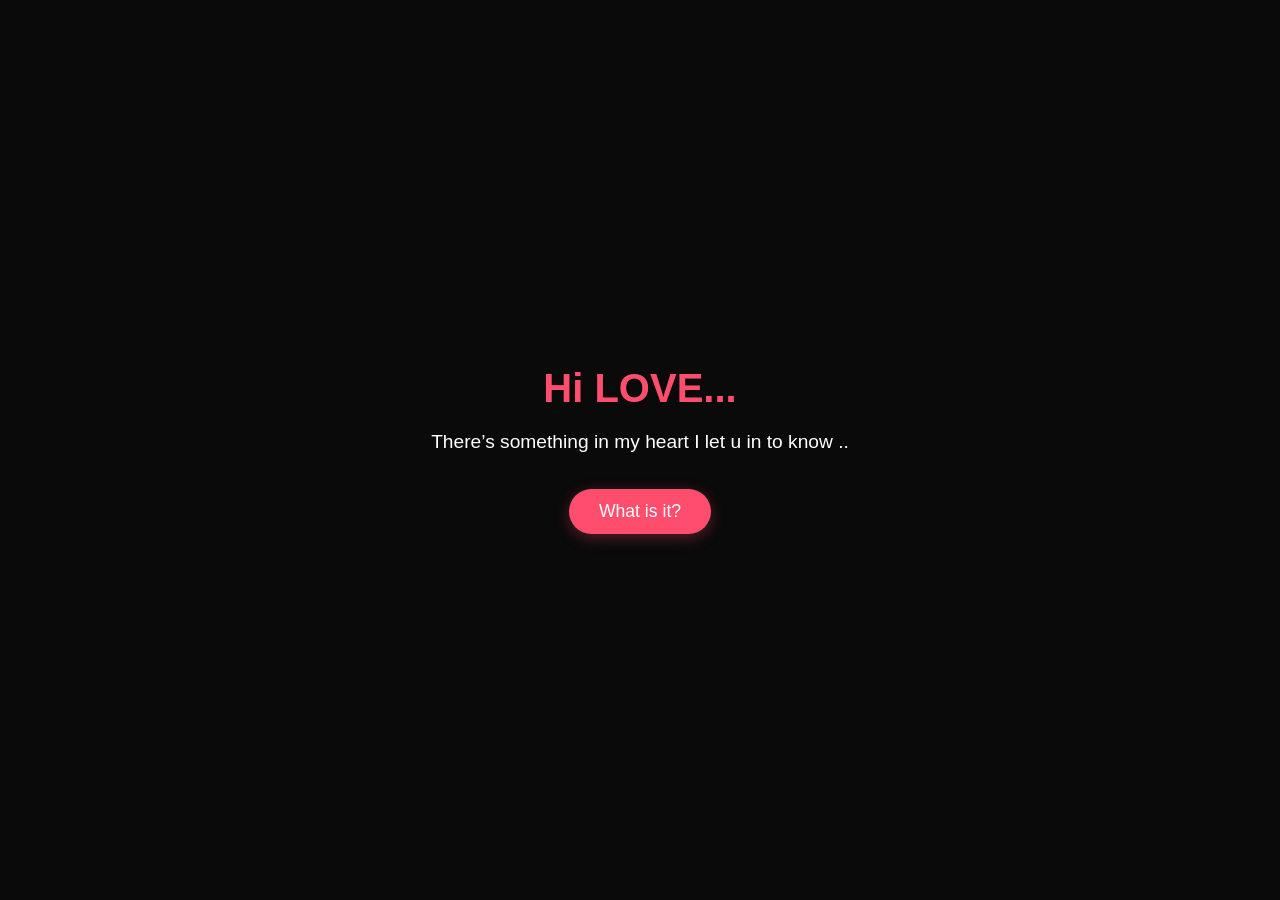
<file: docs/index.html>
<!DOCTYPE html>
<html lang="en">
<head>
    <meta charset="UTF-8">
    <meta name="viewport" content="width=device-width, initial-scale=1.0">
    <title>For Someone Special</title>
    <link rel="stylesheet" href="style.css">
</head>
<body>
    <div id="container">
        <!-- Screen 1: The Intro -->
        <div id="screen1" class="screen active">
            <h1 class="fade-in">Hi LOVE...</h1>
            <p class="fade-in-delayed">There’s something in my heart I let u in to know ..</p>
            <button id="next1" class="btn">What is it?</button>
        </div>

        <!-- Screen 2: The Question -->
        <div id="screen2" class="screen">
            <h1>Hold on… just a quick check before I let you in 💫</h1>
            <p>Which foods provide satiety??</p>
            <input type="text" id="password" placeholder="Enter Answer..." autocomplete="off">
            <button id="checkPass" class="btn">Let me in.</button>
            <p id="errorMsg" class="error"></p>
        </div>

        <!-- Screen 3: The Message -->
        <div id="screen3" class="screen">
            <canvas id="canvas"></canvas>
            <div class="message-container">
                <div class="paper">
                    <p id="typingText"></p>
                </div>
            </div>
        </div>
    </div>
    <script src="script.js"></script>
</body>
</html>
</file>
<file: docs/style.css>
:root {
    --primary: #ff4d6d;
    --secondary: #ff8fa3;
    --bg: #0a0a0a;
    --text: #ffffff;
}

* {
    margin: 0;
    padding: 0;
    box-sizing: border-box;
    font-family: 'Segoe UI', Tahoma, Geneva, Verdana, sans-serif;
}

body {
    background-color: var(--bg);
    color: var(--text);
    height: 100vh;
    display: flex;
    align-items: center;
    justify-content: center;
    overflow: hidden;
}

#container {
    width: 100%;
    height: 100%;
    display: flex;
    align-items: center;
    justify-content: center;
}

.screen {
    display: none;
    flex-direction: column;
    align-items: center;
    justify-content: center;
    text-align: center;
    width: 90%;
    max-width: 500px;
    animation: fadeIn 0.8s ease-out;
}

.screen.active {
    display: flex;
}

h1 {
    font-size: 2.5rem;
    margin-bottom: 1rem;
    color: var(--primary);
}

p {
    font-size: 1.2rem;
    margin-bottom: 2rem;
    line-height: 1.6;
}

.btn {
    padding: 12px 30px;
    font-size: 1.1rem;
    background-color: var(--primary);
    color: white;
    border: none;
    border-radius: 50px;
    cursor: pointer;
    transition: transform 0.2s, background-color 0.2s;
    box-shadow: 0 4px 15px rgba(255, 77, 109, 0.3);
}

.btn:hover {
    background-color: #ff3355;
    transform: scale(1.05);
}

input {
    padding: 12px 20px;
    font-size: 1rem;
    border-radius: 25px;
    border: 2px solid #333;
    background: #1a1a1a;
    color: white;
    margin-bottom: 1rem;
    width: 100%;
    text-align: center;
}

input:focus {
    outline: none;
    border-color: var(--primary);
}

.error {
    color: var(--primary);
    font-size: 0.9rem;
    margin-top: 0.5rem;
    min-height: 1.2em;
}

.message-container {
    position: relative;
    z-index: 10;
    width: 100%;
    display: flex;
    justify-content: center;
}

.paper {
    background: #fff;
    color: #333;
    padding: 40px;
    border-radius: 5px;
    box-shadow: 0 10px 30px rgba(0,0,0,0.5);
    width: 100%;
    min-height: 200px;
    position: relative;
    transform: rotate(-1deg);
}

.paper::before {
    content: '';
    position: absolute;
    top: 0;
    left: 0;
    width: 100%;
    height: 100%;
    background: repeating-linear-gradient(#fff, #fff 30px, #e5e5e5 31px);
    z-index: -1;
}

#typingText {
    font-family: 'Courier New', Courier, monospace;
    font-size: 1.1rem;
    color: #444;
    white-space: pre-wrap;
    text-align: left;
    margin: 0;
}

canvas {
    position: fixed;
    top: 0;
    left: 0;
    width: 100%;
    height: 100%;
    z-index: 1;
}

@keyframes fadeIn {
    from { opacity: 0; transform: translateY(10px); }
    to { opacity: 1; transform: translateY(0); }
}

.fade-in { animation: fadeIn 1s ease-out; }
.fade-in-delayed { animation: fadeIn 1.5s ease-out both; animation-delay: 0.5s; }
</file>
